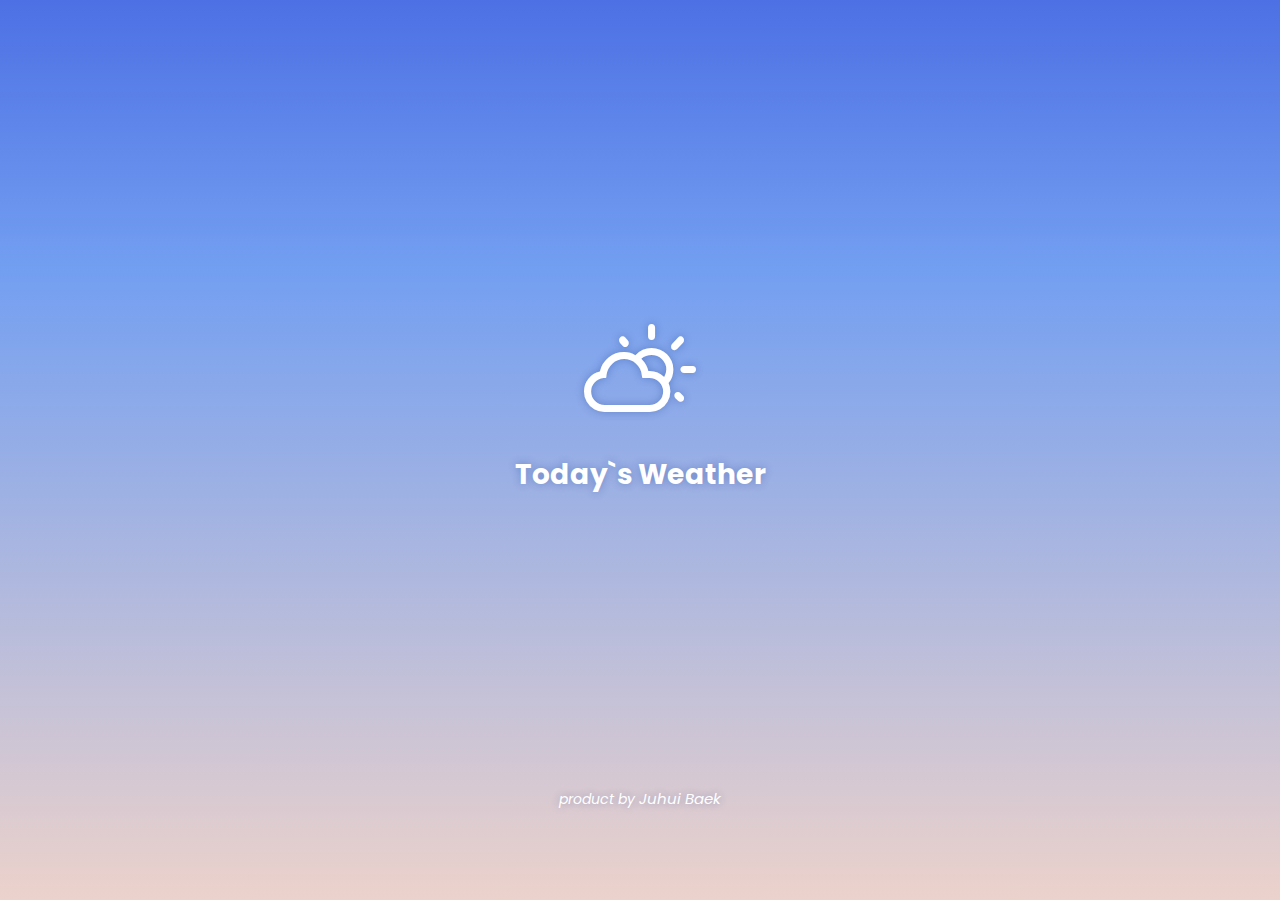
<file: index.html>
<!DOCTYPE html>
<html lang="en">
<head>
    <meta charset="UTF-8">
    <meta http-equiv="X-UA-Compatible" content="IE=edge">
    <meta name="viewport" content="width=device-width, initial-scale=1.0">
    <meta http-equiv="refresh" content="3; url=./main.html">
    <!-- content="대기시간; url=이동시킬 파일명 또는 주소" -->
    <title>WeatherApp_Intro</title>
    <link rel="shortcut icon" href="./img/wi-day-cloudy.ico" type="image/x-icon">
    <link rel="stylesheet" href="./css/weather-icons.css">
    <link rel="stylesheet" href="./css/index.css">
</head>
<body>
    <section>
        <div class="wrap">
            <div class="top_icon">
                <a href="./main.html"><i class="wi wi-day-cloudy"></i></a>
            </div>
            <h2>Today`s Weather</h2>
            <p>product by <span>Juhui Baek</span></p>
        </div>
    </section>

<!--
    <script>
        setTimeout(function(){
            location.href="./main.html";
        }, 3000);
    </script>
    
    <head> 태그 속 <meta http-equiv="refresh" content="3; url=./main.html">와 같은 역할
-->
</body>
</html>
</file>
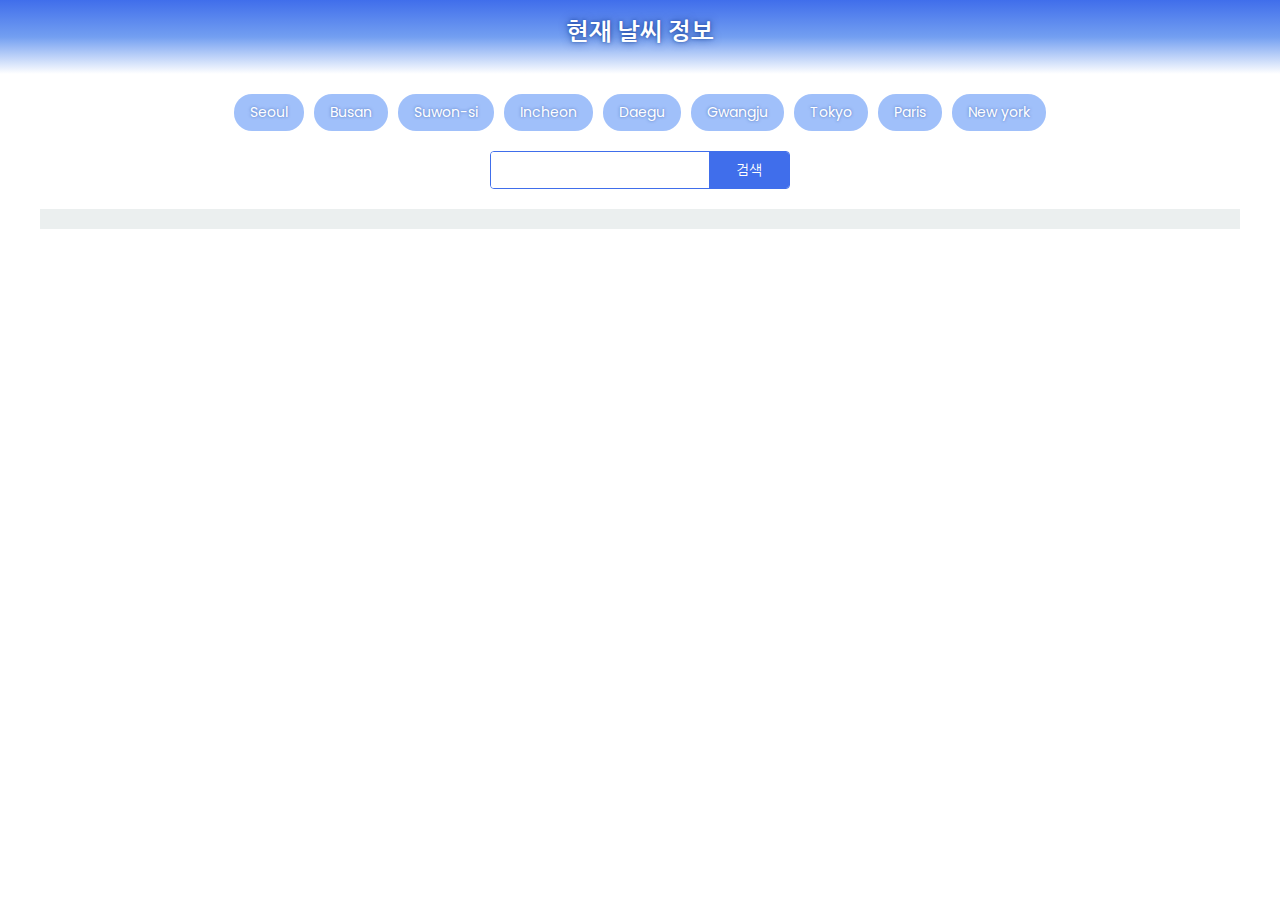
<file: main.html>
<!DOCTYPE html>
<html lang="en">
<head>
    <meta charset="UTF-8">
    <meta http-equiv="X-UA-Compatible" content="IE=edge">
    <meta name="viewport" content="width=device-width, initial-scale=1.0">
    <title>WeatherApp_Main</title>
    <link rel="shortcut icon" href="./img/wi-day-cloudy.ico" type="image/x-icon">
    <!-- https://erikflowers.github.io/weather-icons/ 아이콘 사용 -->
    <link rel="stylesheet" href="./css/weather-icons.css">
    <link rel="stylesheet" href="./css/main.css">
    <link rel="stylesheet" href="./css/res.css">
    <script src="https://ajax.googleapis.com/ajax/libs/jquery/3.6.0/jquery.min.js"></script>
    <script src="./js/main.js"></script>
</head>
<body>
    <section id="user_select">
        <h2>현재 날씨 정보</h2>
        <div class="cities">
            <button>Seoul</button>
            <button>Busan</button>
            <button>Suwon-si</button>
            <button>Incheon</button>
            <button>Daegu</button>
            <button>Gwangju</button>
            <button>Tokyo</button>
            <button>Paris</button>
            <button>New york</button>
        </div>

        <div class="search">
            <input type="search" id="search_box">
            <button>검색</button>
        </div>
    </section>

    
    <section id="weather">
        <ul>
            <!-- <li>
                <div class="top">
                    <div class="cur_icon">
                        <i class="wi"></i>
                    </div>
                    <div class="info">
                        <div class="temp"><span class="degree">22</span>&nbsp;℃</div>
                        <div class="interTemp">
                            <p>최저 <span class="temp_min">9</span>℃<span class="bar"> ／</span></p>
                            <p>최고 <span class="temp_max">25</span>℃</p>
                        </div>
                        <h4>Clear</h4>
                        <div class="location">
                            <span class="city">Seoul</span>,
                            <span class="nation">KR</span>
                        </div>
                    </div>
                </div>
                
                <div class="bottom">
                    <div class="wind">
                        <i class="wi wi-strong-wind"></i>
                        <p><span>0.00</span>m/s</p>
                    </div>
                    <div class="humidity">
                        <i class="wi wi-humidity"></i>
                        <p><span>00</span>％</p>
                    </div>
                    <div class="cloud">
                        <i class="wi wi-cloudy"></i>
                        <p><span>00</span>％</p>
                    </div>
                </div>
            </li> -->
        </ul>
    </section>

</body>
</html>
</file>
<file: css/index.css>
@charset "utf-8";
@import url('https://fonts.googleapis.com/css2?family=Nanum+Gothic:wght@400;700&family=Poppins:wght@100;200;300;400;500;600&display=swap');
/* 
font-family: 'Nanum Gothic', sans-serif;
font-family: 'Poppins', sans-serif;
*/

*{box-sizing: border-box; font-family: 'Poppins', 'Nanum Gothic', sans-serif;}
html, body{margin: 0; padding: 0;}
h1, h2, h3, h4, h5, h6, p{margin: 0;}
ul, ol{margin: 0; padding: 0; list-style: none;}
a{text-decoration: none;}

section{
    width: 100%;
    height: 100vh;
    /* background: linear-gradient(to bottom, #c920c6 0%,#1a4cd8 100%); */
    background: linear-gradient(to bottom, #4d70e4 0%,#739ff1 30%,#ecd2cb 100%);
    position: relative;
    display: flex;
    justify-content: center;
    align-items: center;
}
section .wrap{
    text-align: center;
    text-shadow: 0 0 8px rgba(0, 43, 134, 0.3);
}
section .wrap .top_icon{
    padding-bottom: 10px;
}
section .wrap .top_icon a{
    color: #fff;
    font-size: 80px;
}
section .wrap h2{
    font-size: 28px;
    color: #fff;
    padding-bottom: 80px;
}
section .wrap p{
    position: absolute;
    bottom: 10%; left: 50%;
    transform: translateX(-50%);
    font-size: 14px;
    color: #fff;
    font-style: italic;
}
section .wrap p span{
    font-size: 15px;
}
</file>
<file: css/main.css>
@charset "utf-8";
@import url('https://fonts.googleapis.com/css2?family=Nanum+Gothic:wght@400;700&family=Poppins:wght@100;200;300;400;500;600&display=swap');
/* 
font-family: 'Nanum Gothic', sans-serif;
font-family: 'Poppins', sans-serif;
*/

*{box-sizing: border-box; font-family: 'Poppins', 'Nanum Gothic', sans-serif;}
html, body{margin: 0; padding: 0;}
h1, h2, h3, h4, h5, h6, p{margin: 0;}
ul, ol{margin: 0; padding: 0; list-style: none;}
a{text-decoration: none;}


/* 사용자 설정 */
#user_select{
    text-align: center;
}
#user_select h2{
    /* background-color: #4d75e4; */
    background: linear-gradient(to bottom, #406eeb 0%,#739ff1 50%,transparent 100%);
    /* background-color: rgb(10, 43, 134); */
    color: #fff;
    text-shadow: 0 0 8px rgba(0, 43, 134, 0.7), 0 0 3px rgba(0, 43, 134, 0.5);
    font-size: 24px;
    line-height: 1;
    padding: 20px 0 30px;
}
#user_select .cities{
    padding: 20px 0 10px;
    display: flex;
    justify-content: center;
    flex-wrap: wrap;
}
#user_select .cities button{
    background-color: #a0c0fa;
    padding: 8px 16px;
    border: none;
    border-radius: 18px;
    color: #fff; 
    font-size: 14px;
    text-shadow: 0 0 3px rgba(0, 43, 134, 0.5);;
    margin: 0 5px 10px;
    outline-color: #406eeb;
    cursor: pointer;
}
#user_select .cities button:hover, #user_select .cities button.active{
    background-color: #406eeb;
}
#user_select .search{
    max-width: 300px;
    width: 100%;
    margin: 0 auto;
    border: 1px solid #406eeb;
    border-radius: 4px;
    margin-bottom: 20px;
    display: flex;
    flex-wrap: wrap;
    overflow: hidden;
}
#user_select .search input{
    width: calc(100% - 80px);
    height: 36px;
    border: none;
    padding: 0 10px;
    color: #406eeb;
    outline-color: #406eeb;
}
#user_select .search button{
    width: 80px; height: 36px;
    border: none;
    background-color: #406eeb;
    color: #fff;
    font-size: 14px;
    outline-color: #fff;
    cursor: pointer;
}


/* 날씨 리스트 */
#weather{
    width: 1200px;
    margin: 0 auto;
    padding: 20px 0 0;
    background-color: #ebefef;
}
#weather ul{
    display: flex;
    justify-content: center;
    flex-wrap: wrap;
}
#weather ul li{
    width: calc(100% / 3 - 20px);
    margin: 0 10px 20px;
    background-color: #fff;
    border-radius: 8px;
    overflow: hidden;
    box-shadow: inset 2px 2px 4px rgba(255,255,255,0.2), 2px 2px 4px rgba(0,0,0,0.2);
}
#weather ul li .top{
    padding: 20px 0;
    background-color: #406eeb;
    display: flex;
    align-items: center;
    color: #fff;
}
#weather ul li .top > div{
    width: 50%;
    padding: 0 18px;
}
#weather ul li .top .cur_icon{
    font-size: 60px;
    text-align: center;
}
#weather ul li .top .info{
    text-align: right;
}
#weather ul li .top .info .temp{
    font-size: 16px;
}
#weather ul li .top .info .temp .degree{
    font-size: 24px;
}
#weather ul li .top .info .interTemp{
    display: flex;
    justify-content: end;
    font-size: 13px;
}
#weather ul li .top .info .interTemp p span[class^="temp_m"]{
    font-size: 15px;
}
#weather ul li .top .info h4{
    font-size: 24px;
}
#weather ul li .top .info .location{
    font-size: 14px;
}
#weather ul li .bottom{
    padding: 16px 0;
    display: flex;
    justify-content: space-around;
    /* align-items: center; */
}
#weather ul li .bottom > div{
    width: calc(100% / 3 - 20px);
    text-align: center;
    font-size: 14px;
    color: #555;
}
#weather ul li .bottom > div i{
    font-size: 18px;
    color: #406eeb;
}
#weather ul li .bottom > div p{
    line-height: 1.8;
}
</file>
<file: css/res.css>
@charset "utf-8";

@media (max-width:1199px) {
    #weather{
        width: 100%;
    }
    #weather ul li .top .info .interTemp{
        flex-direction: column;
    }
    #weather ul li .top .info .interTemp .bar{
        display: none;
    }
}
@media (max-width:991px) {
    #weather ul li{
        width: calc(50% - 20px);
    }
    #weather ul li .top .info .interTemp{
        flex-direction: row;
    }
    #weather ul li .top .info .interTemp .bar{
        display: inline-block;
    }
}
@media (max-width:783px) {
    /* 최저최고기온 문자열 수정 */
    #weather ul li .top .info .interTemp{
        flex-direction: column;
    }
    #weather ul li .top .info .interTemp .bar{
        display: none;
    }
}
@media (max-width:661px) {
    /* 날씨카드 넓이가 310.5px(3열에서 2열로 전환될 때와 동일한 사이즈)이 된 후 100%로 바뀜  */
    #weather ul li{
        width: 100%;
    }
    #weather ul li .top .info .interTemp{
        flex-direction: row;
    }
    #weather ul li .top .info .interTemp .bar{
        display: inline-block;
    }
}
@media (max-width:384px) {
    #user_select .search{
        width: calc(100% - 20px);
    }
    /* 최저최고기온 문자열 수정 */
    #weather ul li .top .info .interTemp{
        flex-direction: column;
    }
    #weather ul li .top .info .interTemp .bar{
        display: none;
    }
}
</file>
<file: css/weather-icons.css>
/*!
 *  Weather Icons 2.0.10
 *  Updated November 1, 2020
 *  Weather themed icons for Bootstrap
 *  Author - Erik Flowers - erik@helloerik.com
 *  Email: erik@helloerik.com
 *  Twitter: http://twitter.com/Erik_UX
 *  ------------------------------------------------------------------------------
 *  Maintained at http://erikflowers.github.io/weather-icons
 *
 *  License
 *  ------------------------------------------------------------------------------
 *  - Font licensed under SIL OFL 1.1 -
 *    http://scripts.sil.org/OFL
 *  - CSS, SCSS and LESS are licensed under MIT License -
 *    http://opensource.org/licenses/mit-license.html
 *  - Documentation licensed under CC BY 3.0 -
 *    http://creativecommons.org/licenses/by/3.0/
 *  - Inspired by and works great as a companion with Font Awesome
 *    "Font Awesome by Dave Gandy - http://fontawesome.io"
 */
@font-face {
  font-family: 'weathericons';
  src: url('../font/weathericons-regular-webfont.eot');
  src: url('../font/weathericons-regular-webfont.eot?#iefix') format('embedded-opentype'), url('../font/weathericons-regular-webfont.woff2') format('woff2'), url('../font/weathericons-regular-webfont.woff') format('woff'), url('../font/weathericons-regular-webfont.ttf') format('truetype'), url('../font/weathericons-regular-webfont.svg#weather_iconsregular') format('svg');
  font-weight: normal;
  font-style: normal;
}
.wi {
  display: inline-block;
  font-family: 'weathericons';
  font-style: normal;
  font-weight: normal;
  line-height: 1;
  -webkit-font-smoothing: antialiased;
  -moz-osx-font-smoothing: grayscale;
}
.wi-fw {
  text-align: center;
  width: 1.4em;
}
.wi-rotate-90 {
  filter: progid:DXImageTransform.Microsoft.BasicImage(rotation=1);
  -webkit-transform: rotate(90deg);
  -ms-transform: rotate(90deg);
  transform: rotate(90deg);
}
.wi-rotate-180 {
  filter: progid:DXImageTransform.Microsoft.BasicImage(rotation=2);
  -webkit-transform: rotate(180deg);
  -ms-transform: rotate(180deg);
  transform: rotate(180deg);
}
.wi-rotate-270 {
  filter: progid:DXImageTransform.Microsoft.BasicImage(rotation=3);
  -webkit-transform: rotate(270deg);
  -ms-transform: rotate(270deg);
  transform: rotate(270deg);
}
.wi-flip-horizontal {
  filter: progid:DXImageTransform.Microsoft.BasicImage(rotation=0, mirror=1);
  -webkit-transform: scale(-1, 1);
  -ms-transform: scale(-1, 1);
  transform: scale(-1, 1);
}
.wi-flip-vertical {
  filter: progid:DXImageTransform.Microsoft.BasicImage(rotation=2, mirror=1);
  -webkit-transform: scale(1, -1);
  -ms-transform: scale(1, -1);
  transform: scale(1, -1);
}
.wi-day-sunny:before {
  content: "\f00d";
}
.wi-day-cloudy:before {
  content: "\f002";
}
.wi-day-cloudy-gusts:before {
  content: "\f000";
}
.wi-day-cloudy-windy:before {
  content: "\f001";
}
.wi-day-fog:before {
  content: "\f003";
}
.wi-day-hail:before {
  content: "\f004";
}
.wi-day-haze:before {
  content: "\f0b6";
}
.wi-day-lightning:before {
  content: "\f005";
}
.wi-day-rain:before {
  content: "\f008";
}
.wi-day-rain-mix:before {
  content: "\f006";
}
.wi-day-rain-wind:before {
  content: "\f007";
}
.wi-day-showers:before {
  content: "\f009";
}
.wi-day-sleet:before {
  content: "\f0b2";
}
.wi-day-sleet-storm:before {
  content: "\f068";
}
.wi-day-snow:before {
  content: "\f00a";
}
.wi-day-snow-thunderstorm:before {
  content: "\f06b";
}
.wi-day-snow-wind:before {
  content: "\f065";
}
.wi-day-sprinkle:before {
  content: "\f00b";
}
.wi-day-storm-showers:before {
  content: "\f00e";
}
.wi-day-sunny-overcast:before {
  content: "\f00c";
}
.wi-day-thunderstorm:before {
  content: "\f010";
}
.wi-day-windy:before {
  content: "\f085";
}
.wi-solar-eclipse:before {
  content: "\f06e";
}
.wi-hot:before {
  content: "\f072";
}
.wi-day-cloudy-high:before {
  content: "\f07d";
}
.wi-day-light-wind:before {
  content: "\f0c4";
}
.wi-night-clear:before {
  content: "\f02e";
}
.wi-night-alt-cloudy:before {
  content: "\f086";
}
.wi-night-alt-cloudy-gusts:before {
  content: "\f022";
}
.wi-night-alt-cloudy-windy:before {
  content: "\f023";
}
.wi-night-alt-hail:before {
  content: "\f024";
}
.wi-night-alt-lightning:before {
  content: "\f025";
}
.wi-night-alt-rain:before {
  content: "\f028";
}
.wi-night-alt-rain-mix:before {
  content: "\f026";
}
.wi-night-alt-rain-wind:before {
  content: "\f027";
}
.wi-night-alt-showers:before {
  content: "\f029";
}
.wi-night-alt-sleet:before {
  content: "\f0b4";
}
.wi-night-alt-sleet-storm:before {
  content: "\f06a";
}
.wi-night-alt-snow:before {
  content: "\f02a";
}
.wi-night-alt-snow-thunderstorm:before {
  content: "\f06d";
}
.wi-night-alt-snow-wind:before {
  content: "\f067";
}
.wi-night-alt-sprinkle:before {
  content: "\f02b";
}
.wi-night-alt-storm-showers:before {
  content: "\f02c";
}
.wi-night-alt-thunderstorm:before {
  content: "\f02d";
}
.wi-night-cloudy:before {
  content: "\f031";
}
.wi-night-cloudy-gusts:before {
  content: "\f02f";
}
.wi-night-cloudy-windy:before {
  content: "\f030";
}
.wi-night-fog:before {
  content: "\f04a";
}
.wi-night-hail:before {
  content: "\f032";
}
.wi-night-lightning:before {
  content: "\f033";
}
.wi-night-partly-cloudy:before {
  content: "\f083";
}
.wi-night-rain:before {
  content: "\f036";
}
.wi-night-rain-mix:before {
  content: "\f034";
}
.wi-night-rain-wind:before {
  content: "\f035";
}
.wi-night-showers:before {
  content: "\f037";
}
.wi-night-sleet:before {
  content: "\f0b3";
}
.wi-night-sleet-storm:before {
  content: "\f069";
}
.wi-night-snow:before {
  content: "\f038";
}
.wi-night-snow-thunderstorm:before {
  content: "\f06c";
}
.wi-night-snow-wind:before {
  content: "\f066";
}
.wi-night-sprinkle:before {
  content: "\f039";
}
.wi-night-storm-showers:before {
  content: "\f03a";
}
.wi-night-thunderstorm:before {
  content: "\f03b";
}
.wi-lunar-eclipse:before {
  content: "\f070";
}
.wi-stars:before {
  content: "\f077";
}
.wi-storm-showers:before {
  content: "\f01d";
}
.wi-thunderstorm:before {
  content: "\f01e";
}
.wi-night-alt-cloudy-high:before {
  content: "\f07e";
}
.wi-night-cloudy-high:before {
  content: "\f080";
}
.wi-night-alt-partly-cloudy:before {
  content: "\f081";
}
.wi-cloud:before {
  content: "\f041";
}
.wi-cloudy:before {
  content: "\f013";
}
.wi-cloudy-gusts:before {
  content: "\f011";
}
.wi-cloudy-windy:before {
  content: "\f012";
}
.wi-fog:before {
  content: "\f014";
}
.wi-hail:before {
  content: "\f015";
}
.wi-rain:before {
  content: "\f019";
}
.wi-rain-mix:before {
  content: "\f017";
}
.wi-rain-wind:before {
  content: "\f018";
}
.wi-showers:before {
  content: "\f01a";
}
.wi-sleet:before {
  content: "\f0b5";
}
.wi-snow:before {
  content: "\f01b";
}
.wi-sprinkle:before {
  content: "\f01c";
}
.wi-storm-showers:before {
  content: "\f01d";
}
.wi-thunderstorm:before {
  content: "\f01e";
}
.wi-snow-wind:before {
  content: "\f064";
}
.wi-snow:before {
  content: "\f01b";
}
.wi-smog:before {
  content: "\f074";
}
.wi-smoke:before {
  content: "\f062";
}
.wi-lightning:before {
  content: "\f016";
}
.wi-raindrops:before {
  content: "\f04e";
}
.wi-raindrop:before {
  content: "\f078";
}
.wi-dust:before {
  content: "\f063";
}
.wi-snowflake-cold:before {
  content: "\f076";
}
.wi-windy:before {
  content: "\f021";
}
.wi-strong-wind:before {
  content: "\f050";
}
.wi-sandstorm:before {
  content: "\f082";
}
.wi-earthquake:before {
  content: "\f0c6";
}
.wi-fire:before {
  content: "\f0c7";
}
.wi-flood:before {
  content: "\f07c";
}
.wi-meteor:before {
  content: "\f071";
}
.wi-tsunami:before {
  content: "\f0c5";
}
.wi-volcano:before {
  content: "\f0c8";
}
.wi-hurricane:before {
  content: "\f073";
}
.wi-tornado:before {
  content: "\f056";
}
.wi-small-craft-advisory:before {
  content: "\f0cc";
}
.wi-gale-warning:before {
  content: "\f0cd";
}
.wi-storm-warning:before {
  content: "\f0ce";
}
.wi-hurricane-warning:before {
  content: "\f0cf";
}
.wi-wind-direction:before {
  content: "\f0b1";
}
.wi-alien:before {
  content: "\f075";
}
.wi-celsius:before {
  content: "\f03c";
}
.wi-fahrenheit:before {
  content: "\f045";
}
.wi-degrees:before {
  content: "\f042";
}
.wi-thermometer:before {
  content: "\f055";
}
.wi-thermometer-exterior:before {
  content: "\f053";
}
.wi-thermometer-internal:before {
  content: "\f054";
}
.wi-cloud-down:before {
  content: "\f03d";
}
.wi-cloud-up:before {
  content: "\f040";
}
.wi-cloud-refresh:before {
  content: "\f03e";
}
.wi-horizon:before {
  content: "\f047";
}
.wi-horizon-alt:before {
  content: "\f046";
}
.wi-sunrise:before {
  content: "\f051";
}
.wi-sunset:before {
  content: "\f052";
}
.wi-moonrise:before {
  content: "\f0c9";
}
.wi-moonset:before {
  content: "\f0ca";
}
.wi-refresh:before {
  content: "\f04c";
}
.wi-refresh-alt:before {
  content: "\f04b";
}
.wi-umbrella:before {
  content: "\f084";
}
.wi-barometer:before {
  content: "\f079";
}
.wi-humidity:before {
  content: "\f07a";
}
.wi-na:before {
  content: "\f07b";
}
.wi-train:before {
  content: "\f0cb";
}
.wi-moon-new:before {
  content: "\f095";
}
.wi-moon-waxing-crescent-1:before {
  content: "\f096";
}
.wi-moon-waxing-crescent-2:before {
  content: "\f097";
}
.wi-moon-waxing-crescent-3:before {
  content: "\f098";
}
.wi-moon-waxing-crescent-4:before {
  content: "\f099";
}
.wi-moon-waxing-crescent-5:before {
  content: "\f09a";
}
.wi-moon-waxing-crescent-6:before {
  content: "\f09b";
}
.wi-moon-first-quarter:before {
  content: "\f09c";
}
.wi-moon-waxing-gibbous-1:before {
  content: "\f09d";
}
.wi-moon-waxing-gibbous-2:before {
  content: "\f09e";
}
.wi-moon-waxing-gibbous-3:before {
  content: "\f09f";
}
.wi-moon-waxing-gibbous-4:before {
  content: "\f0a0";
}
.wi-moon-waxing-gibbous-5:before {
  content: "\f0a1";
}
.wi-moon-waxing-gibbous-6:before {
  content: "\f0a2";
}
.wi-moon-full:before {
  content: "\f0a3";
}
.wi-moon-waning-gibbous-1:before {
  content: "\f0a4";
}
.wi-moon-waning-gibbous-2:before {
  content: "\f0a5";
}
.wi-moon-waning-gibbous-3:before {
  content: "\f0a6";
}
.wi-moon-waning-gibbous-4:before {
  content: "\f0a7";
}
.wi-moon-waning-gibbous-5:before {
  content: "\f0a8";
}
.wi-moon-waning-gibbous-6:before {
  content: "\f0a9";
}
.wi-moon-third-quarter:before {
  content: "\f0aa";
}
.wi-moon-waning-crescent-1:before {
  content: "\f0ab";
}
.wi-moon-waning-crescent-2:before {
  content: "\f0ac";
}
.wi-moon-waning-crescent-3:before {
  content: "\f0ad";
}
.wi-moon-waning-crescent-4:before {
  content: "\f0ae";
}
.wi-moon-waning-crescent-5:before {
  content: "\f0af";
}
.wi-moon-waning-crescent-6:before {
  content: "\f0b0";
}
.wi-moon-alt-new:before {
  content: "\f0eb";
}
.wi-moon-alt-waxing-crescent-1:before {
  content: "\f0d0";
}
.wi-moon-alt-waxing-crescent-2:before {
  content: "\f0d1";
}
.wi-moon-alt-waxing-crescent-3:before {
  content: "\f0d2";
}
.wi-moon-alt-waxing-crescent-4:before {
  content: "\f0d3";
}
.wi-moon-alt-waxing-crescent-5:before {
  content: "\f0d4";
}
.wi-moon-alt-waxing-crescent-6:before {
  content: "\f0d5";
}
.wi-moon-alt-first-quarter:before {
  content: "\f0d6";
}
.wi-moon-alt-waxing-gibbous-1:before {
  content: "\f0d7";
}
.wi-moon-alt-waxing-gibbous-2:before {
  content: "\f0d8";
}
.wi-moon-alt-waxing-gibbous-3:before {
  content: "\f0d9";
}
.wi-moon-alt-waxing-gibbous-4:before {
  content: "\f0da";
}
.wi-moon-alt-waxing-gibbous-5:before {
  content: "\f0db";
}
.wi-moon-alt-waxing-gibbous-6:before {
  content: "\f0dc";
}
.wi-moon-alt-full:before {
  content: "\f0dd";
}
.wi-moon-alt-waning-gibbous-1:before {
  content: "\f0de";
}
.wi-moon-alt-waning-gibbous-2:before {
  content: "\f0df";
}
.wi-moon-alt-waning-gibbous-3:before {
  content: "\f0e0";
}
.wi-moon-alt-waning-gibbous-4:before {
  content: "\f0e1";
}
.wi-moon-alt-waning-gibbous-5:before {
  content: "\f0e2";
}
.wi-moon-alt-waning-gibbous-6:before {
  content: "\f0e3";
}
.wi-moon-alt-third-quarter:before {
  content: "\f0e4";
}
.wi-moon-alt-waning-crescent-1:before {
  content: "\f0e5";
}
.wi-moon-alt-waning-crescent-2:before {
  content: "\f0e6";
}
.wi-moon-alt-waning-crescent-3:before {
  content: "\f0e7";
}
.wi-moon-alt-waning-crescent-4:before {
  content: "\f0e8";
}
.wi-moon-alt-waning-crescent-5:before {
  content: "\f0e9";
}
.wi-moon-alt-waning-crescent-6:before {
  content: "\f0ea";
}
.wi-moon-0:before {
  content: "\f095";
}
.wi-moon-1:before {
  content: "\f096";
}
.wi-moon-2:before {
  content: "\f097";
}
.wi-moon-3:before {
  content: "\f098";
}
.wi-moon-4:before {
  content: "\f099";
}
.wi-moon-5:before {
  content: "\f09a";
}
.wi-moon-6:before {
  content: "\f09b";
}
.wi-moon-7:before {
  content: "\f09c";
}
.wi-moon-8:before {
  content: "\f09d";
}
.wi-moon-9:before {
  content: "\f09e";
}
.wi-moon-10:before {
  content: "\f09f";
}
.wi-moon-11:before {
  content: "\f0a0";
}
.wi-moon-12:before {
  content: "\f0a1";
}
.wi-moon-13:before {
  content: "\f0a2";
}
.wi-moon-14:before {
  content: "\f0a3";
}
.wi-moon-15:before {
  content: "\f0a4";
}
.wi-moon-16:before {
  content: "\f0a5";
}
.wi-moon-17:before {
  content: "\f0a6";
}
.wi-moon-18:before {
  content: "\f0a7";
}
.wi-moon-19:before {
  content: "\f0a8";
}
.wi-moon-20:before {
  content: "\f0a9";
}
.wi-moon-21:before {
  content: "\f0aa";
}
.wi-moon-22:before {
  content: "\f0ab";
}
.wi-moon-23:before {
  content: "\f0ac";
}
.wi-moon-24:before {
  content: "\f0ad";
}
.wi-moon-25:before {
  content: "\f0ae";
}
.wi-moon-26:before {
  content: "\f0af";
}
.wi-moon-27:before {
  content: "\f0b0";
}
.wi-time-1:before {
  content: "\f08a";
}
.wi-time-2:before {
  content: "\f08b";
}
.wi-time-3:before {
  content: "\f08c";
}
.wi-time-4:before {
  content: "\f08d";
}
.wi-time-5:before {
  content: "\f08e";
}
.wi-time-6:before {
  content: "\f08f";
}
.wi-time-7:before {
  content: "\f090";
}
.wi-time-8:before {
  content: "\f091";
}
.wi-time-9:before {
  content: "\f092";
}
.wi-time-10:before {
  content: "\f093";
}
.wi-time-11:before {
  content: "\f094";
}
.wi-time-12:before {
  content: "\f089";
}
.wi-direction-up:before {
  content: "\f058";
}
.wi-direction-up-right:before {
  content: "\f057";
}
.wi-direction-right:before {
  content: "\f04d";
}
.wi-direction-down-right:before {
  content: "\f088";
}
.wi-direction-down:before {
  content: "\f044";
}
.wi-direction-down-left:before {
  content: "\f043";
}
.wi-direction-left:before {
  content: "\f048";
}
.wi-direction-up-left:before {
  content: "\f087";
}
.wi-wind-beaufort-0:before {
  content: "\f0b7";
}
.wi-wind-beaufort-1:before {
  content: "\f0b8";
}
.wi-wind-beaufort-2:before {
  content: "\f0b9";
}
.wi-wind-beaufort-3:before {
  content: "\f0ba";
}
.wi-wind-beaufort-4:before {
  content: "\f0bb";
}
.wi-wind-beaufort-5:before {
  content: "\f0bc";
}
.wi-wind-beaufort-6:before {
  content: "\f0bd";
}
.wi-wind-beaufort-7:before {
  content: "\f0be";
}
.wi-wind-beaufort-8:before {
  content: "\f0bf";
}
.wi-wind-beaufort-9:before {
  content: "\f0c0";
}
.wi-wind-beaufort-10:before {
  content: "\f0c1";
}
.wi-wind-beaufort-11:before {
  content: "\f0c2";
}
.wi-wind-beaufort-12:before {
  content: "\f0c3";
}
.wi-yahoo-0:before {
  content: "\f056";
}
.wi-yahoo-1:before {
  content: "\f00e";
}
.wi-yahoo-2:before {
  content: "\f073";
}
.wi-yahoo-3:before {
  content: "\f01e";
}
.wi-yahoo-4:before {
  content: "\f01e";
}
.wi-yahoo-5:before {
  content: "\f017";
}
.wi-yahoo-6:before {
  content: "\f017";
}
.wi-yahoo-7:before {
  content: "\f017";
}
.wi-yahoo-8:before {
  content: "\f015";
}
.wi-yahoo-9:before {
  content: "\f01a";
}
.wi-yahoo-10:before {
  content: "\f015";
}
.wi-yahoo-11:before {
  content: "\f01a";
}
.wi-yahoo-12:before {
  content: "\f01a";
}
.wi-yahoo-13:before {
  content: "\f01b";
}
.wi-yahoo-14:before {
  content: "\f00a";
}
.wi-yahoo-15:before {
  content: "\f064";
}
.wi-yahoo-16:before {
  content: "\f01b";
}
.wi-yahoo-17:before {
  content: "\f015";
}
.wi-yahoo-18:before {
  content: "\f017";
}
.wi-yahoo-19:before {
  content: "\f063";
}
.wi-yahoo-20:before {
  content: "\f014";
}
.wi-yahoo-21:before {
  content: "\f021";
}
.wi-yahoo-22:before {
  content: "\f062";
}
.wi-yahoo-23:before {
  content: "\f050";
}
.wi-yahoo-24:before {
  content: "\f050";
}
.wi-yahoo-25:before {
  content: "\f076";
}
.wi-yahoo-26:before {
  content: "\f013";
}
.wi-yahoo-27:before {
  content: "\f031";
}
.wi-yahoo-28:before {
  content: "\f002";
}
.wi-yahoo-29:before {
  content: "\f031";
}
.wi-yahoo-30:before {
  content: "\f002";
}
.wi-yahoo-31:before {
  content: "\f02e";
}
.wi-yahoo-32:before {
  content: "\f00d";
}
.wi-yahoo-33:before {
  content: "\f083";
}
.wi-yahoo-34:before {
  content: "\f00c";
}
.wi-yahoo-35:before {
  content: "\f017";
}
.wi-yahoo-36:before {
  content: "\f072";
}
.wi-yahoo-37:before {
  content: "\f00e";
}
.wi-yahoo-38:before {
  content: "\f00e";
}
.wi-yahoo-39:before {
  content: "\f00e";
}
.wi-yahoo-40:before {
  content: "\f01a";
}
.wi-yahoo-41:before {
  content: "\f064";
}
.wi-yahoo-42:before {
  content: "\f01b";
}
.wi-yahoo-43:before {
  content: "\f064";
}
.wi-yahoo-44:before {
  content: "\f00c";
}
.wi-yahoo-45:before {
  content: "\f00e";
}
.wi-yahoo-46:before {
  content: "\f01b";
}
.wi-yahoo-47:before {
  content: "\f00e";
}
.wi-yahoo-3200:before {
  content: "\f077";
}
.wi-forecast-io-clear-day:before {
  content: "\f00d";
}
.wi-forecast-io-clear-night:before {
  content: "\f02e";
}
.wi-forecast-io-rain:before {
  content: "\f019";
}
.wi-forecast-io-snow:before {
  content: "\f01b";
}
.wi-forecast-io-sleet:before {
  content: "\f0b5";
}
.wi-forecast-io-wind:before {
  content: "\f050";
}
.wi-forecast-io-fog:before {
  content: "\f014";
}
.wi-forecast-io-cloudy:before {
  content: "\f013";
}
.wi-forecast-io-partly-cloudy-day:before {
  content: "\f002";
}
.wi-forecast-io-partly-cloudy-night:before {
  content: "\f031";
}
.wi-forecast-io-hail:before {
  content: "\f015";
}
.wi-forecast-io-thunderstorm:before {
  content: "\f01e";
}
.wi-forecast-io-tornado:before {
  content: "\f056";
}
.wi-wmo4680-0:before,
.wi-wmo4680-00:before {
  content: "\f055";
}
.wi-wmo4680-1:before,
.wi-wmo4680-01:before {
  content: "\f013";
}
.wi-wmo4680-2:before,
.wi-wmo4680-02:before {
  content: "\f055";
}
.wi-wmo4680-3:before,
.wi-wmo4680-03:before {
  content: "\f013";
}
.wi-wmo4680-4:before,
.wi-wmo4680-04:before {
  content: "\f014";
}
.wi-wmo4680-5:before,
.wi-wmo4680-05:before {
  content: "\f014";
}
.wi-wmo4680-10:before {
  content: "\f014";
}
.wi-wmo4680-11:before {
  content: "\f014";
}
.wi-wmo4680-12:before {
  content: "\f016";
}
.wi-wmo4680-18:before {
  content: "\f050";
}
.wi-wmo4680-20:before {
  content: "\f014";
}
.wi-wmo4680-21:before {
  content: "\f017";
}
.wi-wmo4680-22:before {
  content: "\f017";
}
.wi-wmo4680-23:before {
  content: "\f019";
}
.wi-wmo4680-24:before {
  content: "\f01b";
}
.wi-wmo4680-25:before {
  content: "\f015";
}
.wi-wmo4680-26:before {
  content: "\f01e";
}
.wi-wmo4680-27:before {
  content: "\f063";
}
.wi-wmo4680-28:before {
  content: "\f063";
}
.wi-wmo4680-29:before {
  content: "\f063";
}
.wi-wmo4680-30:before {
  content: "\f014";
}
.wi-wmo4680-31:before {
  content: "\f014";
}
.wi-wmo4680-32:before {
  content: "\f014";
}
.wi-wmo4680-33:before {
  content: "\f014";
}
.wi-wmo4680-34:before {
  content: "\f014";
}
.wi-wmo4680-35:before {
  content: "\f014";
}
.wi-wmo4680-40:before {
  content: "\f017";
}
.wi-wmo4680-41:before {
  content: "\f01c";
}
.wi-wmo4680-42:before {
  content: "\f019";
}
.wi-wmo4680-43:before {
  content: "\f01c";
}
.wi-wmo4680-44:before {
  content: "\f019";
}
.wi-wmo4680-45:before {
  content: "\f015";
}
.wi-wmo4680-46:before {
  content: "\f015";
}
.wi-wmo4680-47:before {
  content: "\f01b";
}
.wi-wmo4680-48:before {
  content: "\f01b";
}
.wi-wmo4680-50:before {
  content: "\f01c";
}
.wi-wmo4680-51:before {
  content: "\f01c";
}
.wi-wmo4680-52:before {
  content: "\f019";
}
.wi-wmo4680-53:before {
  content: "\f019";
}
.wi-wmo4680-54:before {
  content: "\f076";
}
.wi-wmo4680-55:before {
  content: "\f076";
}
.wi-wmo4680-56:before {
  content: "\f076";
}
.wi-wmo4680-57:before {
  content: "\f01c";
}
.wi-wmo4680-58:before {
  content: "\f019";
}
.wi-wmo4680-60:before {
  content: "\f01c";
}
.wi-wmo4680-61:before {
  content: "\f01c";
}
.wi-wmo4680-62:before {
  content: "\f019";
}
.wi-wmo4680-63:before {
  content: "\f019";
}
.wi-wmo4680-64:before {
  content: "\f015";
}
.wi-wmo4680-65:before {
  content: "\f015";
}
.wi-wmo4680-66:before {
  content: "\f015";
}
.wi-wmo4680-67:before {
  content: "\f017";
}
.wi-wmo4680-68:before {
  content: "\f017";
}
.wi-wmo4680-70:before {
  content: "\f01b";
}
.wi-wmo4680-71:before {
  content: "\f01b";
}
.wi-wmo4680-72:before {
  content: "\f01b";
}
.wi-wmo4680-73:before {
  content: "\f01b";
}
.wi-wmo4680-74:before {
  content: "\f076";
}
.wi-wmo4680-75:before {
  content: "\f076";
}
.wi-wmo4680-76:before {
  content: "\f076";
}
.wi-wmo4680-77:before {
  content: "\f01b";
}
.wi-wmo4680-78:before {
  content: "\f076";
}
.wi-wmo4680-80:before {
  content: "\f019";
}
.wi-wmo4680-81:before {
  content: "\f01c";
}
.wi-wmo4680-82:before {
  content: "\f019";
}
.wi-wmo4680-83:before {
  content: "\f019";
}
.wi-wmo4680-84:before {
  content: "\f01d";
}
.wi-wmo4680-85:before {
  content: "\f017";
}
.wi-wmo4680-86:before {
  content: "\f017";
}
.wi-wmo4680-87:before {
  content: "\f017";
}
.wi-wmo4680-89:before {
  content: "\f015";
}
.wi-wmo4680-90:before {
  content: "\f016";
}
.wi-wmo4680-91:before {
  content: "\f01d";
}
.wi-wmo4680-92:before {
  content: "\f01e";
}
.wi-wmo4680-93:before {
  content: "\f01e";
}
.wi-wmo4680-94:before {
  content: "\f016";
}
.wi-wmo4680-95:before {
  content: "\f01e";
}
.wi-wmo4680-96:before {
  content: "\f01e";
}
.wi-wmo4680-99:before {
  content: "\f056";
}
.wi-owm-200:before {
  content: "\f01e";
}
.wi-owm-201:before {
  content: "\f01e";
}
.wi-owm-202:before {
  content: "\f01e";
}
.wi-owm-210:before {
  content: "\f016";
}
.wi-owm-211:before {
  content: "\f016";
}
.wi-owm-212:before {
  content: "\f016";
}
.wi-owm-221:before {
  content: "\f016";
}
.wi-owm-230:before {
  content: "\f01e";
}
.wi-owm-231:before {
  content: "\f01e";
}
.wi-owm-232:before {
  content: "\f01e";
}
.wi-owm-300:before {
  content: "\f01c";
}
.wi-owm-301:before {
  content: "\f01c";
}
.wi-owm-302:before {
  content: "\f019";
}
.wi-owm-310:before {
  content: "\f017";
}
.wi-owm-311:before {
  content: "\f019";
}
.wi-owm-312:before {
  content: "\f019";
}
.wi-owm-313:before {
  content: "\f01a";
}
.wi-owm-314:before {
  content: "\f019";
}
.wi-owm-321:before {
  content: "\f01c";
}
.wi-owm-500:before {
  content: "\f01c";
}
.wi-owm-501:before {
  content: "\f019";
}
.wi-owm-502:before {
  content: "\f019";
}
.wi-owm-503:before {
  content: "\f019";
}
.wi-owm-504:before {
  content: "\f019";
}
.wi-owm-511:before {
  content: "\f017";
}
.wi-owm-520:before {
  content: "\f01a";
}
.wi-owm-521:before {
  content: "\f01a";
}
.wi-owm-522:before {
  content: "\f01a";
}
.wi-owm-531:before {
  content: "\f01d";
}
.wi-owm-600:before {
  content: "\f01b";
}
.wi-owm-601:before {
  content: "\f01b";
}
.wi-owm-602:before {
  content: "\f0b5";
}
.wi-owm-611:before {
  content: "\f017";
}
.wi-owm-612:before {
  content: "\f017";
}
.wi-owm-615:before {
  content: "\f017";
}
.wi-owm-616:before {
  content: "\f017";
}
.wi-owm-620:before {
  content: "\f017";
}
.wi-owm-621:before {
  content: "\f01b";
}
.wi-owm-622:before {
  content: "\f01b";
}
.wi-owm-701:before {
  content: "\f014";
}
.wi-owm-711:before {
  content: "\f062";
}
.wi-owm-721:before {
  content: "\f0b6";
}
.wi-owm-731:before {
  content: "\f063";
}
.wi-owm-741:before {
  content: "\f014";
}
.wi-owm-761:before {
  content: "\f063";
}
.wi-owm-762:before {
  content: "\f063";
}
.wi-owm-771:before {
  content: "\f011";
}
.wi-owm-781:before {
  content: "\f056";
}
.wi-owm-800:before {
  content: "\f00d";
}
.wi-owm-801:before {
  content: "\f041";
}
.wi-owm-802:before {
  content: "\f041";
}
.wi-owm-803:before {
  content: "\f013";
}
.wi-owm-804:before {
  content: "\f013";
}
.wi-owm-900:before {
  content: "\f056";
}
.wi-owm-901:before {
  content: "\f01d";
}
.wi-owm-902:before {
  content: "\f073";
}
.wi-owm-903:before {
  content: "\f076";
}
.wi-owm-904:before {
  content: "\f072";
}
.wi-owm-905:before {
  content: "\f021";
}
.wi-owm-906:before {
  content: "\f015";
}
.wi-owm-957:before {
  content: "\f050";
}
.wi-owm-day-200:before {
  content: "\f010";
}
.wi-owm-day-201:before {
  content: "\f010";
}
.wi-owm-day-202:before {
  content: "\f010";
}
.wi-owm-day-210:before {
  content: "\f005";
}
.wi-owm-day-211:before {
  content: "\f005";
}
.wi-owm-day-212:before {
  content: "\f005";
}
.wi-owm-day-221:before {
  content: "\f005";
}
.wi-owm-day-230:before {
  content: "\f010";
}
.wi-owm-day-231:before {
  content: "\f010";
}
.wi-owm-day-232:before {
  content: "\f010";
}
.wi-owm-day-300:before {
  content: "\f00b";
}
.wi-owm-day-301:before {
  content: "\f00b";
}
.wi-owm-day-302:before {
  content: "\f008";
}
.wi-owm-day-310:before {
  content: "\f008";
}
.wi-owm-day-311:before {
  content: "\f008";
}
.wi-owm-day-312:before {
  content: "\f008";
}
.wi-owm-day-313:before {
  content: "\f008";
}
.wi-owm-day-314:before {
  content: "\f008";
}
.wi-owm-day-321:before {
  content: "\f00b";
}
.wi-owm-day-500:before {
  content: "\f00b";
}
.wi-owm-day-501:before {
  content: "\f008";
}
.wi-owm-day-502:before {
  content: "\f008";
}
.wi-owm-day-503:before {
  content: "\f008";
}
.wi-owm-day-504:before {
  content: "\f008";
}
.wi-owm-day-511:before {
  content: "\f006";
}
.wi-owm-day-520:before {
  content: "\f009";
}
.wi-owm-day-521:before {
  content: "\f009";
}
.wi-owm-day-522:before {
  content: "\f009";
}
.wi-owm-day-531:before {
  content: "\f00e";
}
.wi-owm-day-600:before {
  content: "\f00a";
}
.wi-owm-day-601:before {
  content: "\f0b2";
}
.wi-owm-day-602:before {
  content: "\f00a";
}
.wi-owm-day-611:before {
  content: "\f006";
}
.wi-owm-day-612:before {
  content: "\f006";
}
.wi-owm-day-615:before {
  content: "\f006";
}
.wi-owm-day-616:before {
  content: "\f006";
}
.wi-owm-day-620:before {
  content: "\f006";
}
.wi-owm-day-621:before {
  content: "\f00a";
}
.wi-owm-day-622:before {
  content: "\f00a";
}
.wi-owm-day-701:before {
  content: "\f003";
}
.wi-owm-day-711:before {
  content: "\f062";
}
.wi-owm-day-721:before {
  content: "\f0b6";
}
.wi-owm-day-731:before {
  content: "\f063";
}
.wi-owm-day-741:before {
  content: "\f003";
}
.wi-owm-day-761:before {
  content: "\f063";
}
.wi-owm-day-762:before {
  content: "\f063";
}
.wi-owm-day-781:before {
  content: "\f056";
}
.wi-owm-day-800:before {
  content: "\f00d";
}
.wi-owm-day-801:before {
  content: "\f002";
}
.wi-owm-day-802:before {
  content: "\f002";
}
.wi-owm-day-803:before {
  content: "\f013";
}
.wi-owm-day-804:before {
  content: "\f013";
}
.wi-owm-day-900:before {
  content: "\f056";
}
.wi-owm-day-902:before {
  content: "\f073";
}
.wi-owm-day-903:before {
  content: "\f076";
}
.wi-owm-day-904:before {
  content: "\f072";
}
.wi-owm-day-906:before {
  content: "\f004";
}
.wi-owm-day-957:before {
  content: "\f050";
}
.wi-owm-night-200:before {
  content: "\f02d";
}
.wi-owm-night-201:before {
  content: "\f02d";
}
.wi-owm-night-202:before {
  content: "\f02d";
}
.wi-owm-night-210:before {
  content: "\f025";
}
.wi-owm-night-211:before {
  content: "\f025";
}
.wi-owm-night-212:before {
  content: "\f025";
}
.wi-owm-night-221:before {
  content: "\f025";
}
.wi-owm-night-230:before {
  content: "\f02d";
}
.wi-owm-night-231:before {
  content: "\f02d";
}
.wi-owm-night-232:before {
  content: "\f02d";
}
.wi-owm-night-300:before {
  content: "\f02b";
}
.wi-owm-night-301:before {
  content: "\f02b";
}
.wi-owm-night-302:before {
  content: "\f028";
}
.wi-owm-night-310:before {
  content: "\f028";
}
.wi-owm-night-311:before {
  content: "\f028";
}
.wi-owm-night-312:before {
  content: "\f028";
}
.wi-owm-night-313:before {
  content: "\f028";
}
.wi-owm-night-314:before {
  content: "\f028";
}
.wi-owm-night-321:before {
  content: "\f02b";
}
.wi-owm-night-500:before {
  content: "\f02b";
}
.wi-owm-night-501:before {
  content: "\f028";
}
.wi-owm-night-502:before {
  content: "\f028";
}
.wi-owm-night-503:before {
  content: "\f028";
}
.wi-owm-night-504:before {
  content: "\f028";
}
.wi-owm-night-511:before {
  content: "\f026";
}
.wi-owm-night-520:before {
  content: "\f029";
}
.wi-owm-night-521:before {
  content: "\f029";
}
.wi-owm-night-522:before {
  content: "\f029";
}
.wi-owm-night-531:before {
  content: "\f02c";
}
.wi-owm-night-600:before {
  content: "\f02a";
}
.wi-owm-night-601:before {
  content: "\f0b4";
}
.wi-owm-night-602:before {
  content: "\f02a";
}
.wi-owm-night-611:before {
  content: "\f026";
}
.wi-owm-night-612:before {
  content: "\f026";
}
.wi-owm-night-615:before {
  content: "\f026";
}
.wi-owm-night-616:before {
  content: "\f026";
}
.wi-owm-night-620:before {
  content: "\f026";
}
.wi-owm-night-621:before {
  content: "\f02a";
}
.wi-owm-night-622:before {
  content: "\f02a";
}
.wi-owm-night-701:before {
  content: "\f04a";
}
.wi-owm-night-711:before {
  content: "\f062";
}
.wi-owm-night-721:before {
  content: "\f0b6";
}
.wi-owm-night-731:before {
  content: "\f063";
}
.wi-owm-night-741:before {
  content: "\f04a";
}
.wi-owm-night-761:before {
  content: "\f063";
}
.wi-owm-night-762:before {
  content: "\f063";
}
.wi-owm-night-781:before {
  content: "\f056";
}
.wi-owm-night-800:before {
  content: "\f02e";
}
.wi-owm-night-801:before {
  content: "\f081";
}
.wi-owm-night-802:before {
  content: "\f086";
}
.wi-owm-night-803:before {
  content: "\f013";
}
.wi-owm-night-804:before {
  content: "\f013";
}
.wi-owm-night-900:before {
  content: "\f056";
}
.wi-owm-night-902:before {
  content: "\f073";
}
.wi-owm-night-903:before {
  content: "\f076";
}
.wi-owm-night-904:before {
  content: "\f072";
}
.wi-owm-night-906:before {
  content: "\f024";
}
.wi-owm-night-957:before {
  content: "\f050";
}
.wi-wu-chanceflurries:before {
  content: "\f064";
}
.wi-wu-chancerain:before {
  content: "\f019";
}
.wi-wu-chancesleat:before {
  content: "\f0b5";
}
.wi-wu-chancesnow:before {
  content: "\f01b";
}
.wi-wu-chancetstorms:before {
  content: "\f01e";
}
.wi-wu-clear:before {
  content: "\f00d";
}
.wi-wu-cloudy:before {
  content: "\f002";
}
.wi-wu-flurries:before {
  content: "\f064";
}
.wi-wu-hazy:before {
  content: "\f0b6";
}
.wi-wu-mostlycloudy:before {
  content: "\f002";
}
.wi-wu-mostlysunny:before {
  content: "\f00d";
}
.wi-wu-partlycloudy:before {
  content: "\f002";
}
.wi-wu-partlysunny:before {
  content: "\f00d";
}
.wi-wu-rain:before {
  content: "\f01a";
}
.wi-wu-sleat:before {
  content: "\f0b5";
}
.wi-wu-snow:before {
  content: "\f01b";
}
.wi-wu-sunny:before {
  content: "\f00d";
}
.wi-wu-tstorms:before {
  content: "\f01e";
}
.wi-wu-unknown:before {
  content: "\f00d";
}
</file>
